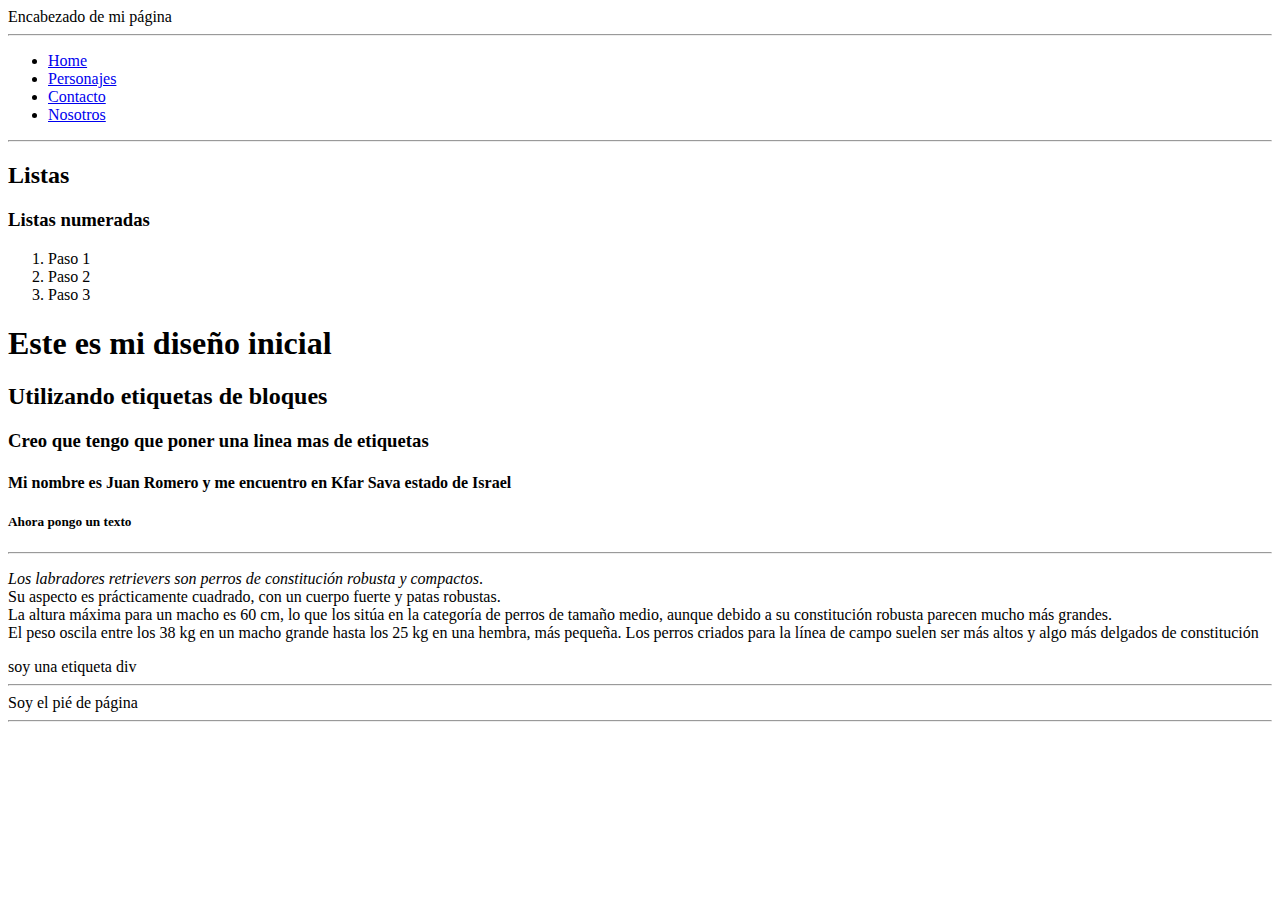
<file: CLASE_2/index.html>
<!DOCTYPE html>
<html lang="en">
<head>
    <meta charset="UTF-8">
    <meta http-equiv="X-UA-Compatible" content="IE=edge">
    <meta name="viewport" content="width=device-width, initial-scale=1.0">
    <title>Mi sitio web inicial de practica</title>
</head>
<body>
        <header>
            Encabezado de mi página
            <hr>
            <nav>
            <ul>
                <li> <a href="index.html"> Home</a></li>
                <li> <a href="./pages/personajes.html"> Personajes</a></li>
                <li> <a href="#"> Contacto</a></li>
                <li> <a href="#"> Nosotros</a></li>
                

            </ul>
            </nav>
            <hr>
        </header>

        <!-- Comentario en WIndows ws ALT+Shift + a -->
        
        <section>
            <h2>Listas</h2>
            <h3>Listas numeradas</h3>

            <ol>
                <li>Paso 1</li>
                <li>Paso 2</li>
                <li>Paso 3</li>

            </ol>

            
        </section>      
        
        <section>
      

    <h1>Este es mi diseño inicial</h1>
    <h2>Utilizando etiquetas de bloques</h2>
    <h3>Creo que tengo que poner una linea mas de etiquetas</h3>
    <h4>Mi nombre es Juan Romero y me encuentro en Kfar Sava estado de Israel</h4>
    <h5>Ahora pongo un texto</h5>

    <hr>
    <p><em>Los labradores retrievers son perros de constitución robusta
        y compactos</em>. <br> Su aspecto es prácticamente cuadrado, con un 
        cuerpo fuerte y patas robustas. <br> La altura máxima para un 
        macho es 60 cm, lo que los sitúa en la categoría de perros
         de tamaño medio, aunque debido a su constitución robusta
          parecen mucho más grandes. <br> El peso oscila entre los 38 kg
           en un macho grande hasta los 25 kg en una hembra,
            más pequeña. Los perros criados para la línea de campo 
            suelen ser más altos y algo más delgados de constitución</p>
    
            <div>
                soy una etiqueta div
            </div>
    </section>
    <hr>
    <footer>
        Soy el pié de página
    </footer>
    <hr>
    </body>
</html>
</file>
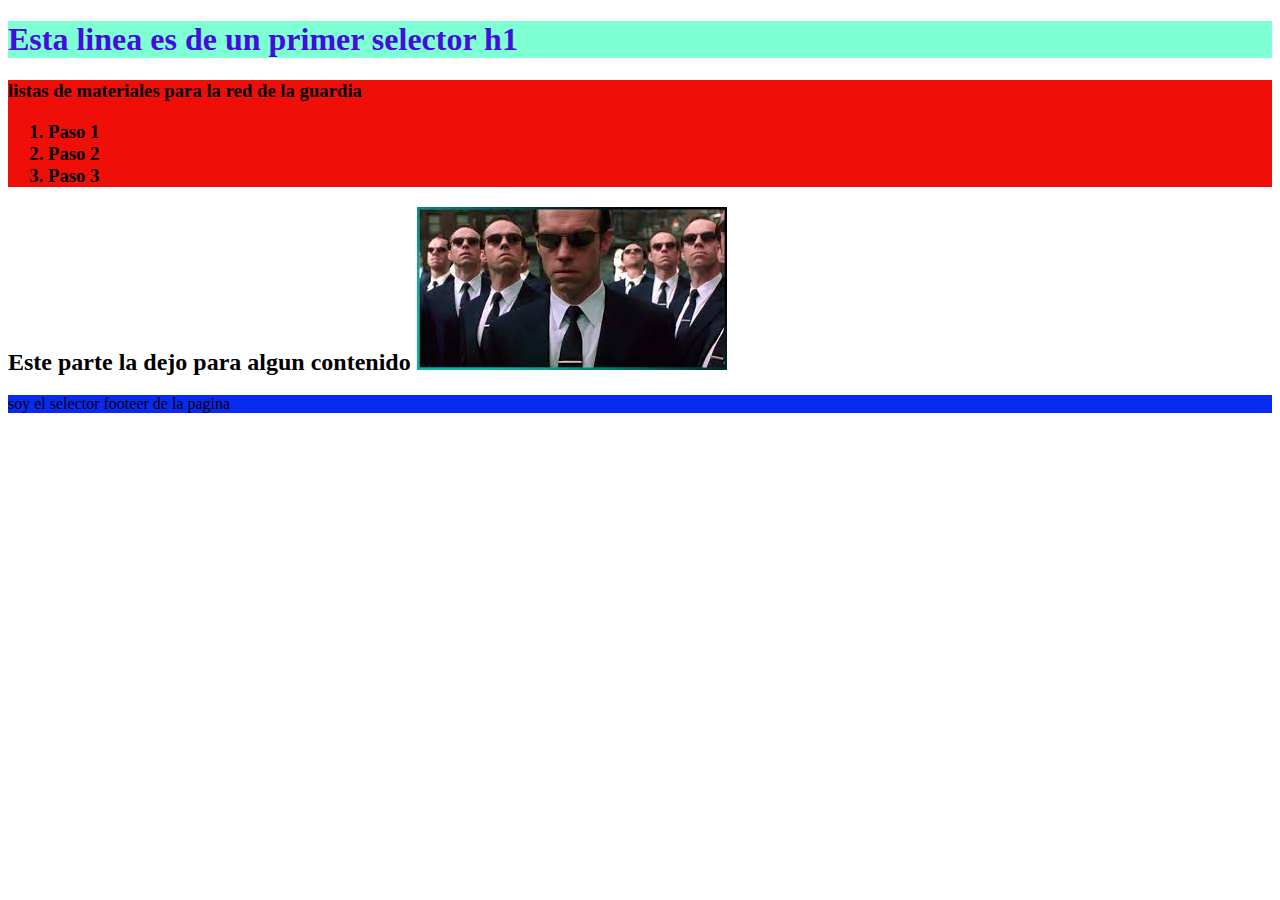
<file: CLASE_3/index.html>
<!DOCTYPE html>
<html lang="en">
<head>
    <meta charset="UTF-8">
    <meta http-equiv="X-UA-Compatible" content="IE=edge">
    <meta name="viewport" content="width=device-width, initial-scale=1.0">
    <link rel="stylesheet" href="estilos.css">
    <title>Practica tercer clase de juan</title>
</head>

<header>
    <h1>
        Esta linea es de un primer selector h1
    </h1>

</header>

<section class="contenido_rojo">
        <h3>
            listas de materiales para la red de la guardia
            <ol>
                <li>Paso 1</li>
                <li>Paso 2</li>
                <li>Paso 3</li>
            </ol>
        </h3>
</section>
<body>

    <h2>
        Este parte la dejo para algun contenido
        <img src="../CLASE_2/img/smith.jpg" alt="El Agente Smith">
    </h2>    


</body>

<footer class="contenido_azul">
    soy el selector footeer de la pagina
</footer>

</html>
</file>
<file: CLASE_3/estilos.css>
header{
    background-color: aquamarine;
}

h1 {
    color: rgb(68, 12, 221);
}

.contenido_rojo{
    background-color: rgb(240, 15, 8);
}

.contenido_azul{
    background-color: rgb(8, 43, 241);
}
</file>
